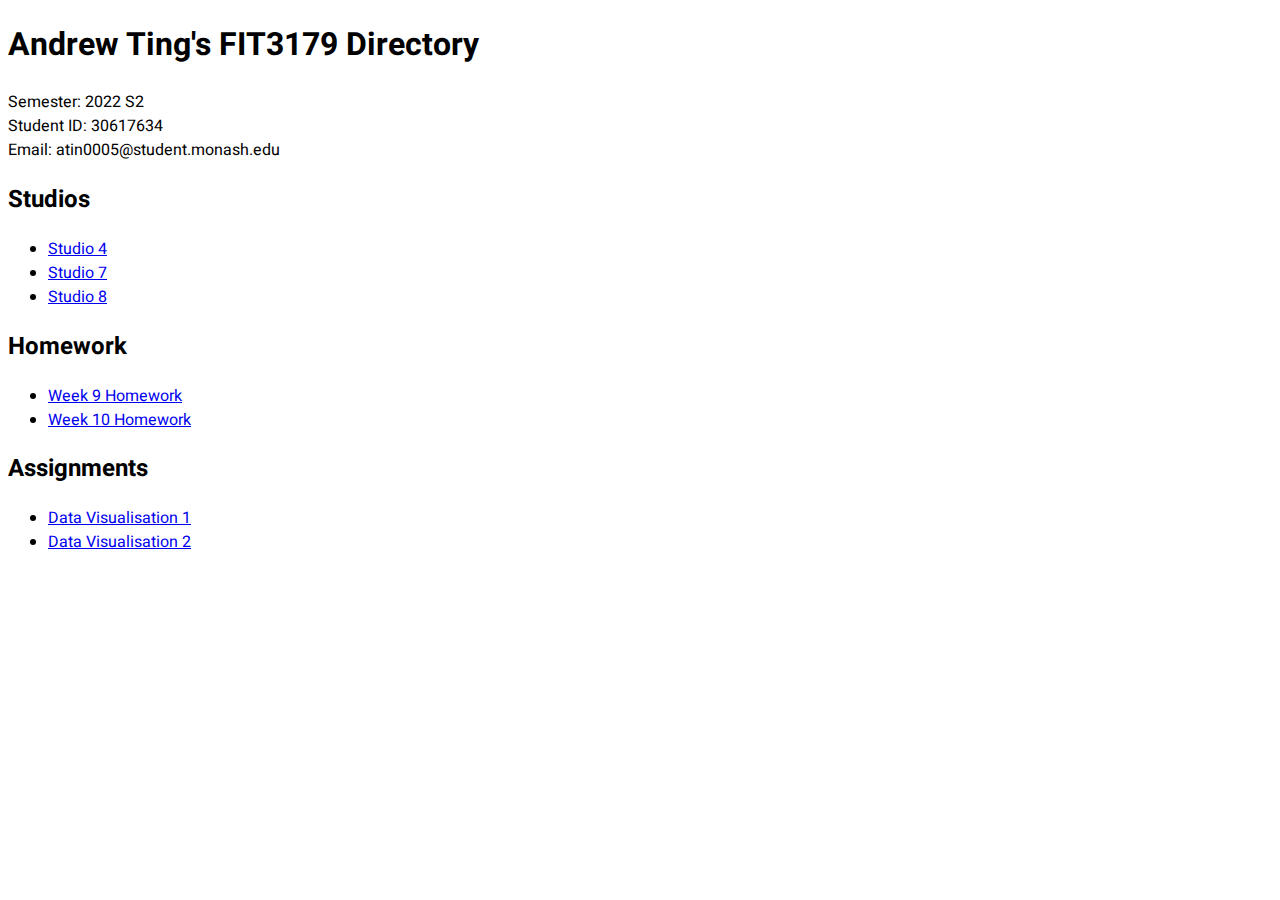
<file: index.html>
<!DOCTYPE html>
<html lang="en">
    <head>
        <meta charset="UTF-8">
        <meta http-equiv="X-UA-Compatible" content="IE=edge">
        <meta name="viewport" content="width=device-width, initial-scale=1.0">
        <title>Directory</title>
        <link rel="preconnect" href="https://fonts.googleapis.com">
        <link rel="preconnect" href="https://fonts.gstatic.com" crossorigin>
        <link href="https://fonts.googleapis.com/css2?family=Heebo&display=swap" rel="stylesheet">
    </head>
    <body style="font-family: 'Heebo', sans-serif;">
        <div>
            <p>
                <h1>Andrew Ting's FIT3179 Directory</h1>
                Semester: 2022 S2
                <br />
                Student ID: 30617634
                <br /> 
                Email: atin0005@student.monash.edu
            </p>
            <h2>Studios</h2>
            <ul>
                <li><a href=https://hollowscene.github.io/uni-fit3179/studio4>Studio 4</a></li>
                <li><a href=https://hollowscene.github.io/uni-fit3179/studio7>Studio 7</a></li>
                <li><a href=https://hollowscene.github.io/uni-fit3179/studio8>Studio 8</a></li>
            </ul>
            <h2>Homework</h2>
            <ul>
                <li><a href=https://hollowscene.github.io/uni-fit3179/week9hw>Week 9 Homework</a></li>
                <li><a href=https://hollowscene.github.io/uni-fit3179/week10hw>Week 10 Homework</a></li>
            </ul>
            <h2>Assignments</h2>
            <ul>
                <li><a href=https://public.tableau.com/profile/api/publish/Assignment1_16614651157230/Mainvis>Data Visualisation 1</a></li>
                <li><a href=https://hollowscene.github.io/uni-fit3179/datavis2>Data Visualisation 2</a></li>
            </ul>
        </div>
    </body>
</html>
</file>
